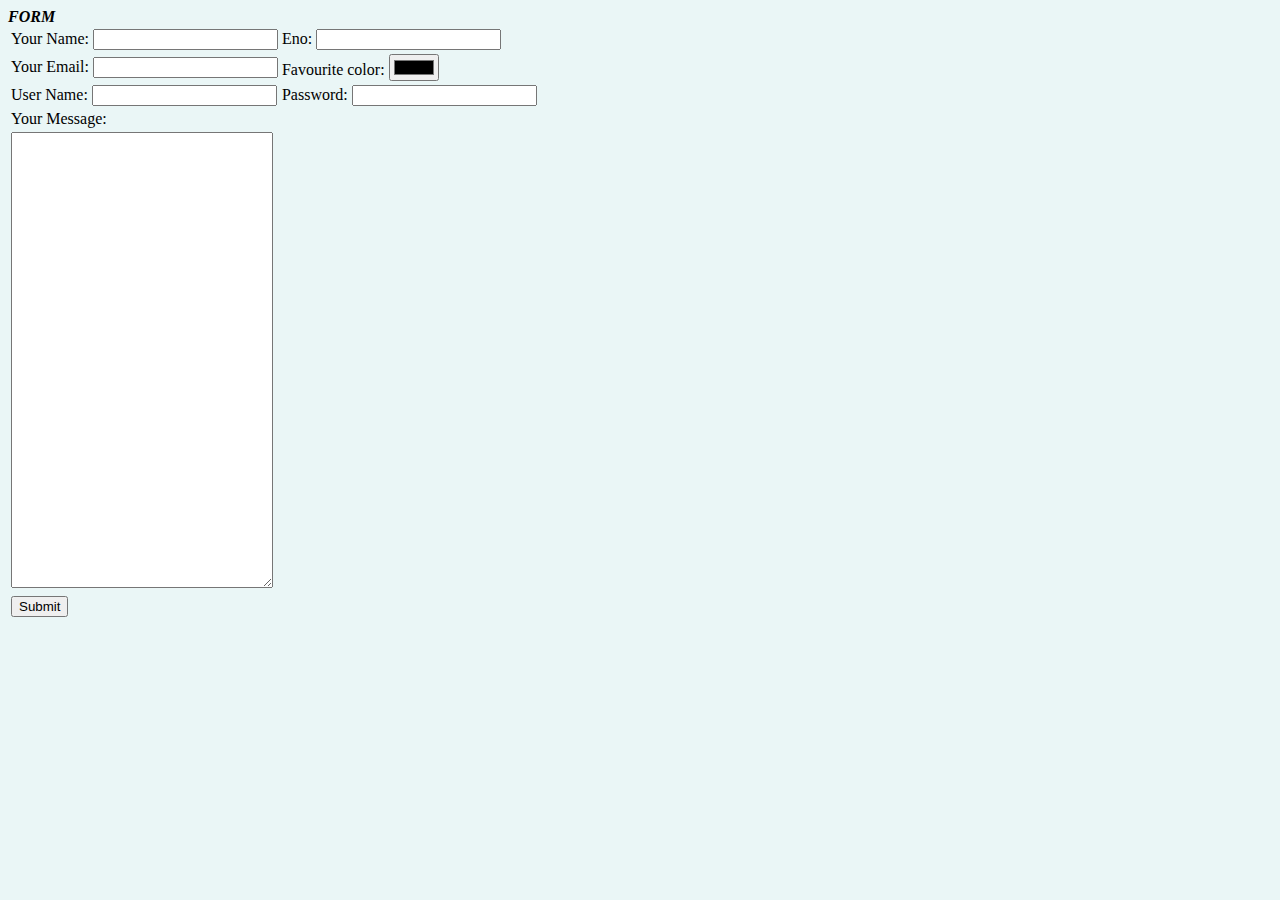
<file: form.html>
<!DOCTYPE html>
<html lang="en">
<head>
    <meta charset="UTF-8">
    <meta name="viewport" content="width=device-width, initial-scale=1.0">
    <meta http-equiv="X-UA-Compatible" content="ie=edge">
    <title>Document</title>
    <link rel="stylesheet" href="css/styles.css">
</head>
<body>
    <form action="pradhumangupta099@gmail.com" enctype="text/plain">
        <label for=""><em><strong>FORM</strong></em></label>
       <table >
           <tr>
                <td>
                    <label for="Your Name">Your Name:</label>
                    <input type="" name="Your Name:">
                    
                </td>
                <td>
                    <label for="id">Eno:</label>
                    <input type="" name="Your id:">
                    
                </td>
            </tr>
            <tr>
                <td>
                    <label for="Email">Your Email:</label>
                    <input type="email" name="Your Email:">
                </td>
                <td>
                    <label for="">Favourite color:</label>
                    <input type="color" name="Your favourite color:">

                </td>
            </tr>
            <tr>
                <td>
                    <label for="">User Name:</label>
                    <input type="text" name="Your User Name:">
                </td>
                <td>
                    <label for="">Password:</label>
                    <input type="Password" name="Your Password:">
                </td>
            </tr>
            <tr>
                <td>
                    <label for="">Your Message:</label>
                  
                    
                </td>
               

            </tr>
            <tr>
                <td>
                    <textarea name="" id="" cols="30" rows="30"></textarea>
                </td>
            </tr>
            <tr>
                <td>
                    <input type="Submit">
                </td>
            </tr>
       </table>
    </form>
</body>
</html>
</file>
<file: css/styles.css>
body{
    background-color: #EAF6F6;
}
hr{
    
    border-style: none;
    border-top-style: dotted;
    border-color: grey;
    border-width: 5px;
    width: 5%;
}
h1{
    color: #66bfbf;
}
h3{
    color: violet;
}
.circular{
    border-radius: 150px;
    
}
img:hover{
    background-color: gold;
}
</file>
